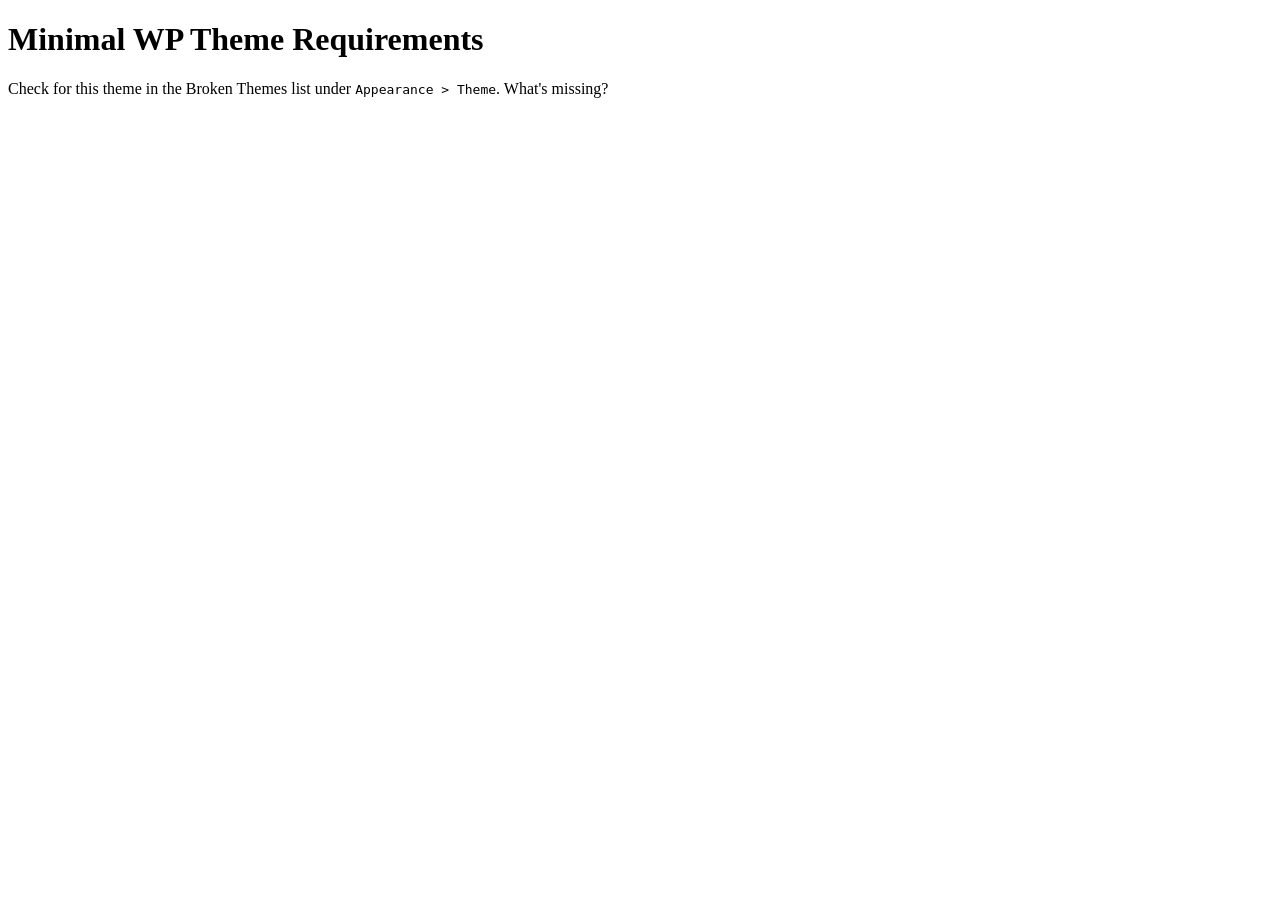
<file: wordpress/wp-content/broken/index.html>
<!DOCTYPE html>
<html lang="en">
<head>
  <meta charset="UTF-8">
  <meta name="viewport" content="width=device-width, initial-scale=1.0">
  <meta http-equiv="X-UA-Compatible" content="ie=edge">
  <title>Broken Theme</title>
</head>
<body>
  <h1>Minimal WP Theme Requirements</h1>
  <p>Check for this theme in the Broken Themes list under <code>Appearance &gt; Theme</code>. What's missing?</p>
</body>
</html>
</file>
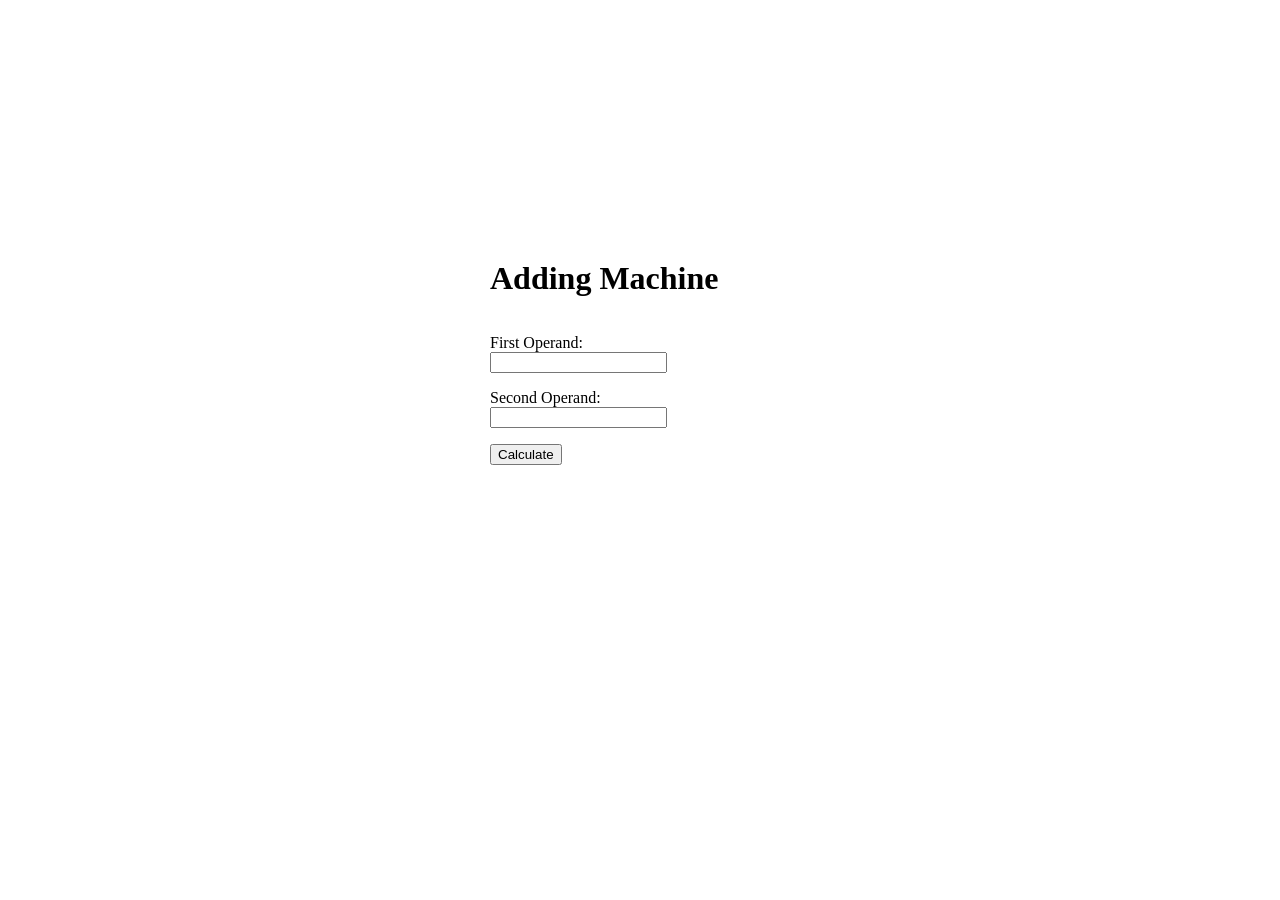
<file: php/activities/calculate/starter/index.html>
<!DOCTYPE html>
<html lang="en">
<head>
  <meta charset="UTF-8">
  <title>Adding Machine</title>
  <link rel="stylesheet" href="css/main.css">
  <style>
    label {
      display: block;
    }
  </style>
</head>
<body>
  <main>
    <header>
      <h1>Adding Machine</h1>
    </header>
    <form action="calculate.php" method="post">
      <p><label for="a">First Operand: </label><input id="a" name="a" type="number"></p>
      <p><label for="b">Second Operand: </label><input id="b" name="b" type="number"></p>
      <p><input type="submit" name="submit" value="Calculate"></p>
    </form>
  </main>
</body>
</html>
</file>
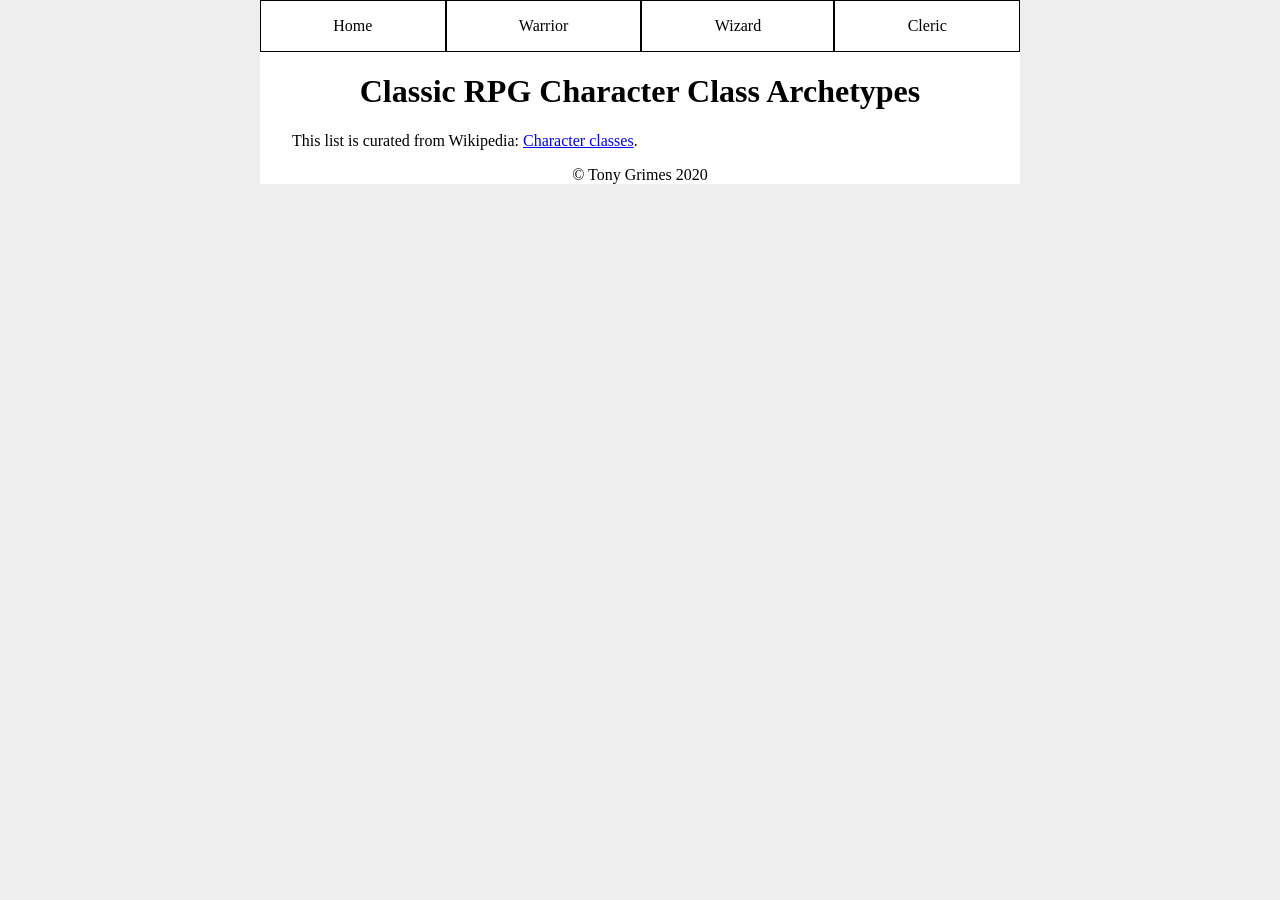
<file: php/examples/characters/starter/index.html>
<!DOCTYPE html>
<html lang="en">
<head>
  <meta charset="UTF-8">
  <meta name="viewport" content="width=device-width, initial-scale=1.0">
  <title>Classic RPG Character Class Archetypes</title>
  <link rel="stylesheet" href="css/reset.css">
  <link rel="stylesheet" href="css/main.css">
</head>
<body>
  <div class="grid wrapper">
    <nav>
      <ul class="horz">
        <li><a href="/">Home</a></li>
        <li><a href="warrior.html">Warrior</a></li>
        <li><a href="wizard.html">Wizard</a></li>
        <li><a href="cleric.html">Cleric</a></li>
      </ul>
    </nav>
    <header>
      <h1>Classic RPG Character Class Archetypes</h1>
    </header>
    <main>
      <p>This list is curated from Wikipedia: <a href="https://en.wikipedia.org/wiki/Character_class#Class_archetypes">Character classes</a>.</p>
    </main>  
    <footer>
      &copy; Tony Grimes 2020
    </footer>
  </div>
</body>
</html>
</file>
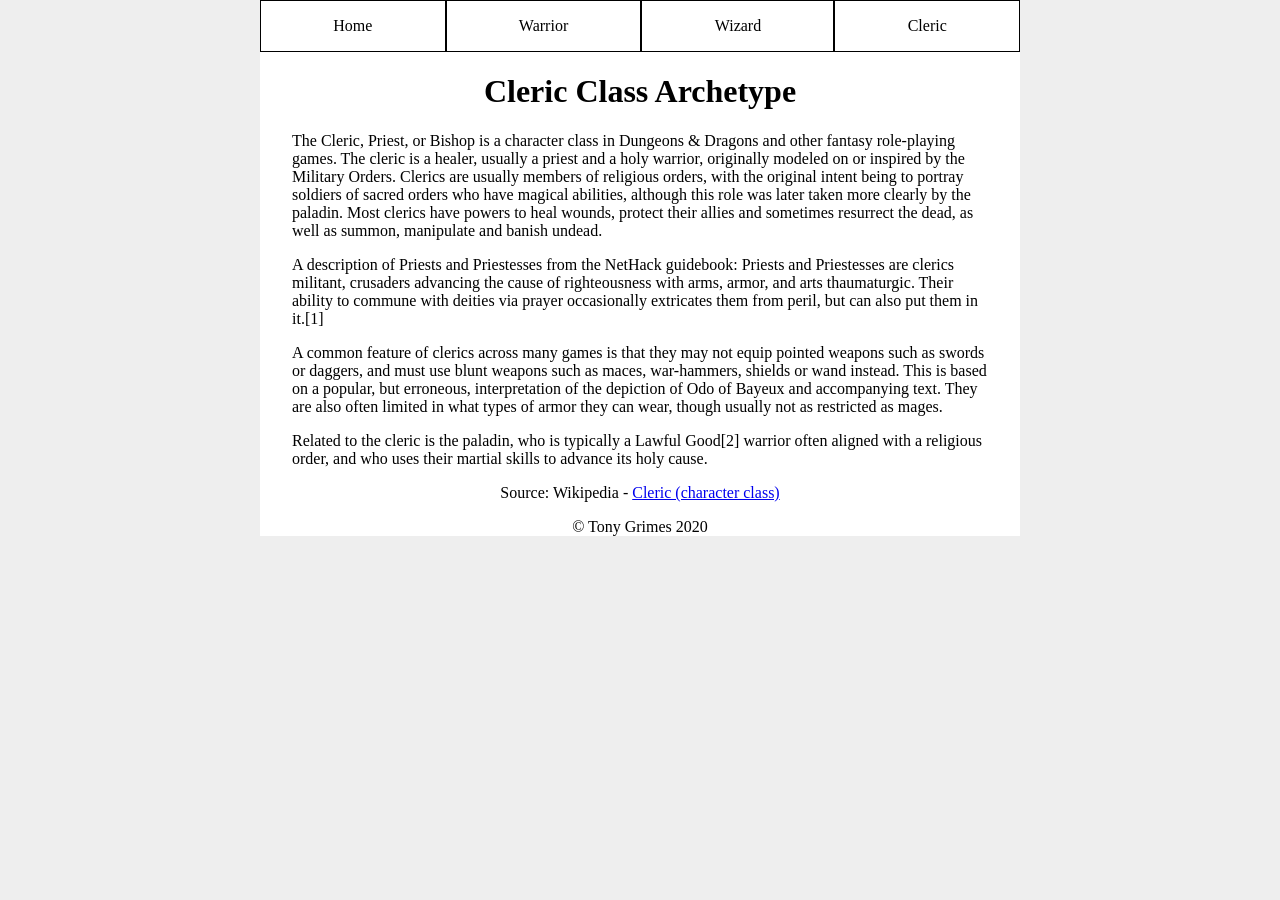
<file: php/examples/characters/starter/cleric.html>
<!DOCTYPE html>
<html lang="en">
<head>
  <meta charset="UTF-8">
  <meta name="viewport" content="width=device-width, initial-scale=1.0">
  <title>Cleric Class Archetype</title>
  <link rel="stylesheet" href="css/reset.css">
  <link rel="stylesheet" href="css/main.css">
</head>
<body>
  <div class="grid wrapper">
    <nav>
      <ul class="horz">
        <li><a href="/">Home</a></li>
        <li><a href="warrior.html">Warrior</a></li>
        <li><a href="wizard.html">Wizard</a></li>
        <li><a href="cleric.html">Cleric</a></li>
      </ul>
    </nav>
    <header>
      <h1>Cleric Class Archetype</h1>
    </header>
    <main>
      <p>
        The Cleric, Priest, or Bishop is a character class in Dungeons & Dragons and other fantasy role-playing games. The cleric is a healer, usually a priest and a holy warrior, originally modeled on or inspired by the Military Orders. Clerics are usually members of religious orders, with the original intent being to portray soldiers of sacred orders who have magical abilities, although this role was later taken more clearly by the paladin. Most clerics have powers to heal wounds, protect their allies and sometimes resurrect the dead, as well as summon, manipulate and banish undead.
      </p>
      <p>
        A description of Priests and Priestesses from the NetHack guidebook: Priests and Priestesses are clerics militant, crusaders advancing the cause of righteousness with arms, armor, and arts thaumaturgic. Their ability to commune with deities via prayer occasionally extricates them from peril, but can also put them in it.[1]
      </p>
      <p>
        A common feature of clerics across many games is that they may not equip pointed weapons such as swords or daggers, and must use blunt weapons such as maces, war-hammers, shields or wand instead. This is based on a popular, but erroneous, interpretation of the depiction of Odo of Bayeux and accompanying text. They are also often limited in what types of armor they can wear, though usually not as restricted as mages.
      </p>
      <p>
        Related to the cleric is the paladin, who is typically a Lawful Good[2] warrior often aligned with a religious order, and who uses their martial skills to advance its holy cause.
      </p>
    </main>  
    <aside>
      <p>Source: Wikipedia - <a href="https://en.wikipedia.org/wiki/Cleric_(character_class)">Cleric (character class)</a></p>
    </aside>
    <footer>
      &copy; Tony Grimes 2020
    </footer>
  </div>
</body>
</html>
</file>
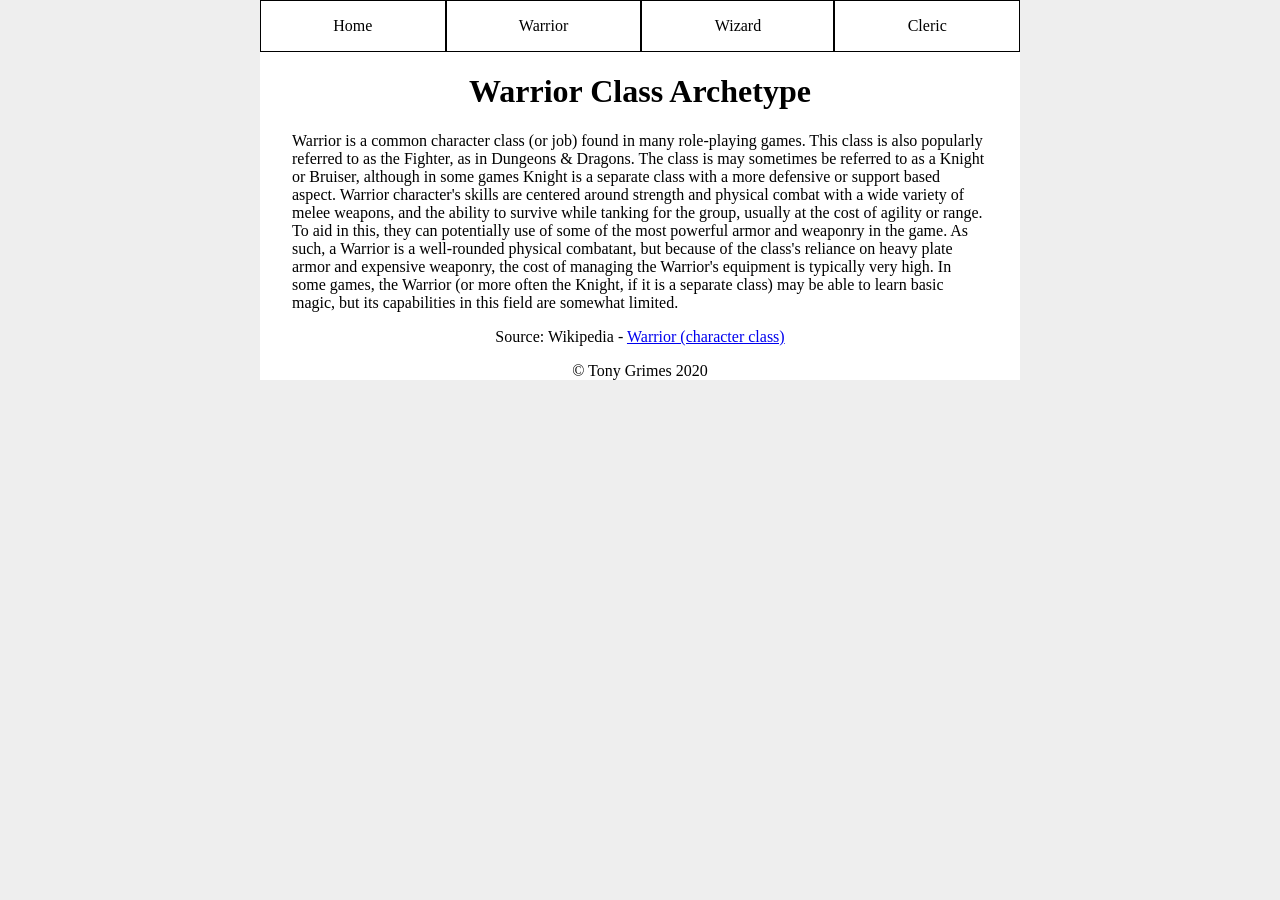
<file: php/examples/characters/starter/warrior.html>
<!DOCTYPE html>
<html lang="en">
<head>
  <meta charset="UTF-8">
  <meta name="viewport" content="width=device-width, initial-scale=1.0">
  <title>Warrior Class Archetype</title>
  <link rel="stylesheet" href="css/reset.css">
  <link rel="stylesheet" href="css/main.css">
</head>
<body>
  <div class="grid wrapper">
    <nav>
      <ul class="horz">
        <li><a href="/">Home</a></li>
        <li><a href="warrior.html">Warrior</a></li>
        <li><a href="wizard.html">Wizard</a></li>
        <li><a href="cleric.html">Cleric</a></li>
      </ul>
    </nav>
    <header>
      <h1>Warrior Class Archetype</h1>
    </header>
    <main>
      <p>Warrior is a common character class (or job) found in many role-playing games. This class is also popularly referred to as the Fighter, as in Dungeons & Dragons. The class is may sometimes be referred to as a Knight or Bruiser, although in some games Knight is a separate class with a more defensive or support based aspect. Warrior character's skills are centered around strength and physical combat with a wide variety of melee weapons, and the ability to survive while tanking for the group, usually at the cost of agility or range. To aid in this, they can potentially use of some of the most powerful armor and weaponry in the game. As such, a Warrior is a well-rounded physical combatant, but because of the class's reliance on heavy plate armor and expensive weaponry, the cost of managing the Warrior's equipment is typically very high. In some games, the Warrior (or more often the Knight, if it is a separate class) may be able to learn basic magic, but its capabilities in this field are somewhat limited. </p>
    </main>
    <aside>
      <p>Source: Wikipedia - <a href="https://en.wikipedia.org/wiki/Warrior_(character_class)">Warrior (character class)</a></p>
    </aside>    
    <footer>
      &copy; Tony Grimes 2020
    </footer>
  </div>
</body>
</html>
</file>
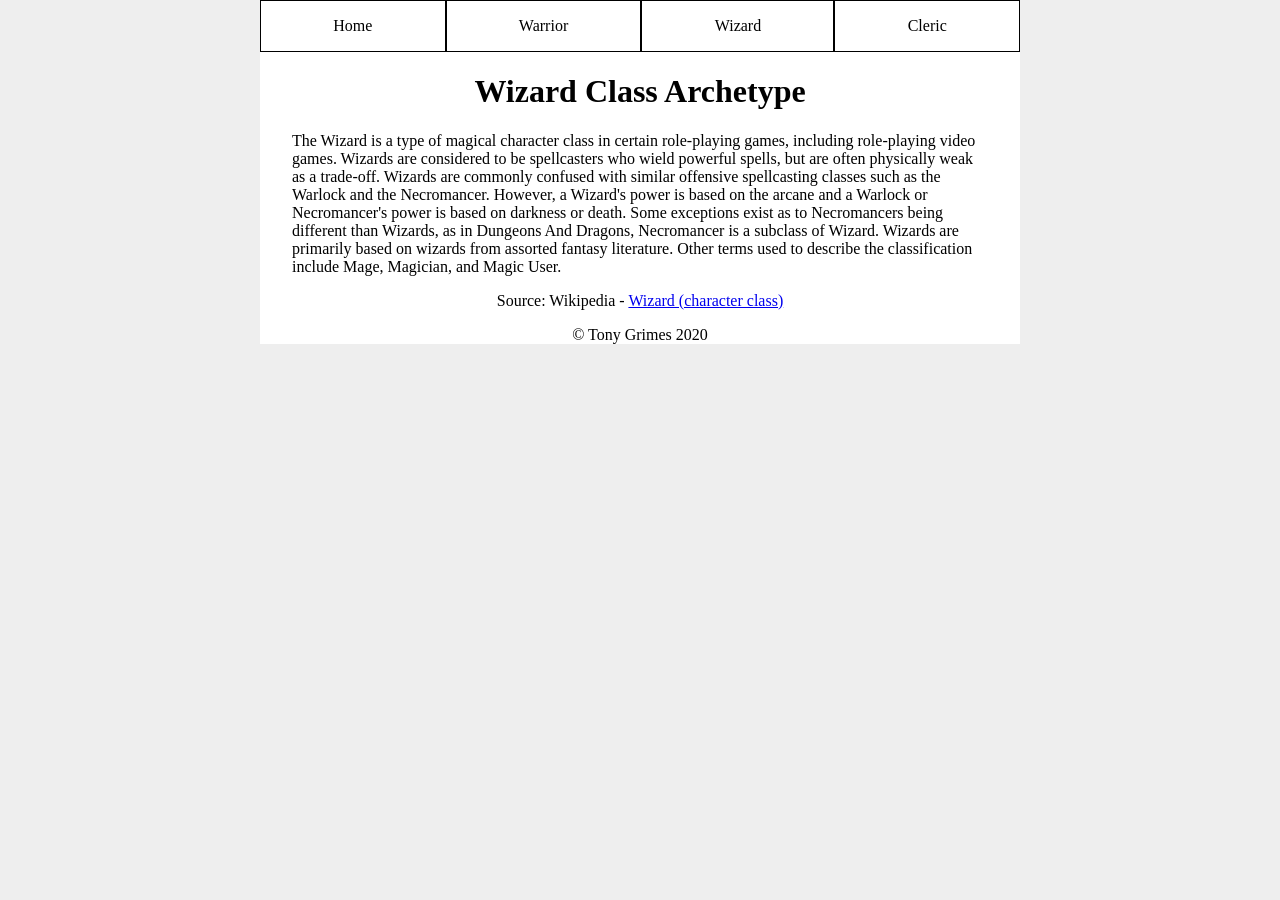
<file: php/examples/characters/starter/wizard.html>
<!DOCTYPE html>
<html lang="en">
<head>
  <meta charset="UTF-8">
  <meta name="viewport" content="width=device-width, initial-scale=1.0">
  <title>Wizard Class Archetype</title>
  <link rel="stylesheet" href="css/reset.css">
  <link rel="stylesheet" href="css/main.css">
</head>
<body>
  <div class="grid wrapper">
    <nav>
      <ul class="horz">
        <li><a href="/">Home</a></li>
        <li><a href="warrior.html">Warrior</a></li>
        <li><a href="wizard.html">Wizard</a></li>
        <li><a href="cleric.html">Cleric</a></li>
      </ul>
    </nav>
    <header>
      <h1>Wizard Class Archetype</h1>
    </header>
    <main>
      <p>The Wizard is a type of magical character class in certain role-playing games, including role-playing video games. Wizards are considered to be spellcasters who wield powerful spells, but are often physically weak as a trade-off. Wizards are commonly confused with similar offensive spellcasting classes such as the Warlock and the Necromancer. However, a Wizard's power is based on the arcane and a Warlock or Necromancer's power is based on darkness or death. Some exceptions exist as to Necromancers being different than Wizards, as in Dungeons And Dragons, Necromancer is a subclass of Wizard. Wizards are primarily based on wizards from assorted fantasy literature. Other terms used to describe the classification include Mage, Magician, and Magic User.</p>
    </main>  
    <aside>
      <p>Source: Wikipedia - <a href="https://en.wikipedia.org/wiki/Wizard_(character_class)">Wizard (character class)</a></p>
    </aside>    
    <footer>
      &copy; Tony Grimes 2020
    </footer>
  </div>
</body>
</html>
</file>
<file: php/activities/calculate/starter/css/main.css>
/* Global Styles */
    body {
      margin: 0;
      padding: 0;
      box-sizing: border-box;
    }

    main {
      height: 80vh;
      max-width: 300px;
      width: 80vw;
      margin: auto;

      display: flex;
      flex-direction: column;
      justify-content: center; 
    }
</file>
<file: php/examples/characters/starter/css/main.css>
body {
  background-color: #eee;
}

body > .wrapper {
  max-width: 95ch;
  margin: 0 auto;
  background-color: white;
}

nav .horz {
  display: flex;
}

nav .horz > * {
  flex: auto;
}

nav a {
  display: block;
  text-decoration: none;
  color: black;
  border: 1px solid black;
  padding: 1em;
  text-align: center;
  background-color: white;
}

nav a:hover {
  background-color: MediumAquamarine;
}

header, footer, aside {
  text-align: center;
}

main {
  padding: 0 2em;
}
</file>
